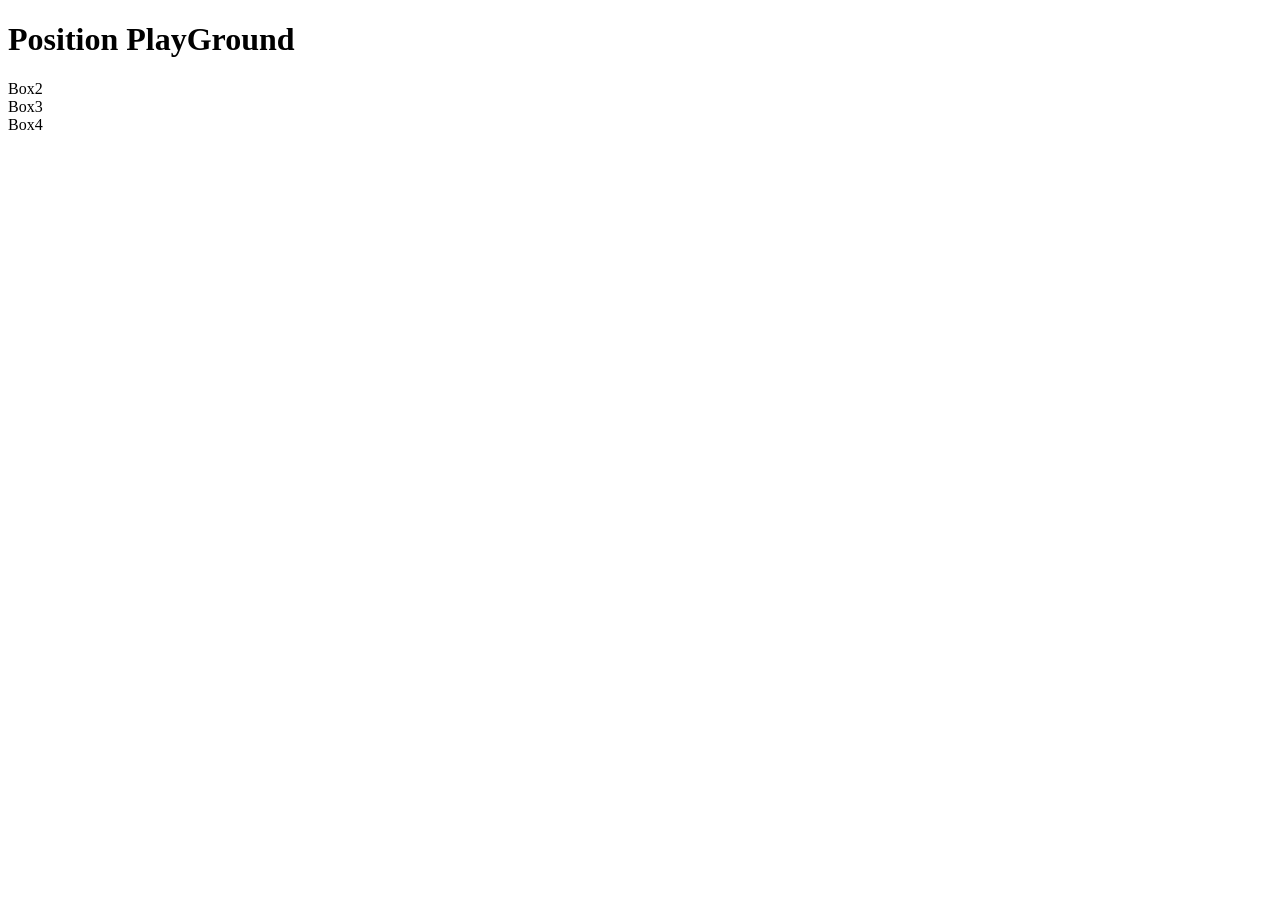
<file: index.html>
<!DOCTYPE html>
<html lang="en">
<head>
    <meta charset="UTF-8">
    <meta name="viewport" content="width=device-width, initial-scale=1.0">
    <title>AxoraWeb</title>
    <link rel="stylesheet" href="index.css">
</head>
<body>
   <!-- <div class="box">
    Lorem ipsum dolor sit amet, consectetur adipisicing elit. Fugiat, quia esse quo minima inventore dignissimos ad, ipsa non expedita ratione suscipit rem fuga vero magnam? Adipisci eos corporis placeat repudiandae.
   </div>
   <h1 class="heading">Heading 1</h1>
   <h2 class="heading">Heading 2</h2>
   <h3 class="heading">Heading 3</h3>


   <button>Get Started</button> -->


<!-- 

   <h1 id="h1">heading 1</h1>
   <h1 id="h2">heading 2</h1>
   <h1 id="h3">heading 3</h1>
   <h1 id="h4">heading 4</h1>

   <p>
   Lorem, ipsum dolor sit amet consectetur adipisicing elit. Quibusdam enim doloremque neque aut inventore sapiente blanditiis magni sed, itaque non voluptates? Recusandae ducimus nulla possimus veritatis distinctio impedit laudantium quam?
   Quo voluptas laborum delectus porro vitae illo repellat voluptate dolorem quia libero asperiores fugit inventore, provident possimus rerum ratione at quos impedit nemo laudantium sed! Omnis maiores ullam accusantium. Iure!
   Minus reiciendis cumque voluptatem officiis, ipsam voluptatum harum fugiat placeat et animi sint veniam alias odit inventore sequi ullam cum vero delectus soluta distinctio dolor? Magni illum deserunt autem hic.
   Ducimus, sint nam quisquam maxime vitae accusantium consequatur omnis porro at possimus vero magni? Placeat eum perspiciatis doloremque! Ad molestiae cumque fugit voluptates eius nesciunt ipsam, minus earum repudiandae rerum.
   Ut incidunt eveniet animi magni at dicta quis itaque, debitis necessitatibus hic repudiandae, beatae officia expedita suscipit nesciunt? Tenetur quod voluptate sit architecto numquam nam ipsum, natus sapiente cum reiciendis?
   Provident, dolorem officiis modi qui velit sit odio aspernatur laboriosam rem nobis sed accusamus porro doloribus id quaerat nesciunt adipisci, accusantium corrupti. Delectus qui magni eligendi nulla sed dolores dignissimos?
   Maxime doloremque provident quo voluptates accusantium voluptas incidunt labore dignissimos quidem nesciunt quas cupiditate maiores qui, inventore est aut enim alias debitis! Dolorum corporis non illo. Officiis ipsum neque placeat!
   Molestiae architecto excepturi tempore vel. Tempora ut iusto, asperiores explicabo quos laborum quae dolor voluptate, accusamus amet, architecto placeat culpa fugit cum tempore sequi labore ipsa perspiciatis. Eum, earum optio!
   Repellendus voluptatum dignissimos, illum voluptatibus iste inventore odio non dolores. Sequi deleniti perferendis molestiae enim doloremque aperiam cum placeat iste! Nemo iusto adipisci temporibus cumque repellat earum doloribus. Facere, quas?
   Iusto sequi officia a vel odit cupiditate nesciunt minima ullam exercitationem, porro, sed tempora incidunt similique dolor iure neque! Quidem quos odit quasi fugit quibusdam iure delectus facilis asperiores nostrum?, ipsum dolor sit amet consectetur adipisicing elit. Quam eligendi, dicta illo nesciunt ab id voluptatum odio iusto magnam quae doloremque omnis nemo quos, eaque, quisquam deleniti asperiores nobis cum. 
</p> -->
    <!-- <h1>heading</h1>

    <p>Lorem ipsum dolor sit amet consectetur adipisicing elit. Neque iusto corrupti ad libero molestias quos eaque, suscipit aliquam, possimus, voluptas dolorem incidunt? At, fugiat nihil? Quaerat, sequi nisi. Molestiae, iure?</p>

    <button>let's go</button>

    <div> atif</div> -->


    <!-- <div>div 1</div>
    <br>
    <div>div 2</div>
    <br>
    <div>div 3</div> -->

   

   <!-- <div>it is a div</div>
   <button>click me</button> -->

   <!-- <header> <div id="navbar">
      <a id="logo">amazon.in</a>
      <a href="#">Account </a>
      <a href="#">My Cart</a>
      <a href="#">contact us</a>
         <input placeholder="search amazon.in">
         <button>Search</button>
    </div></header>
   <div id="content">
    <div class="contentbox"></div>
    <div class="contentbox"></div>
    <div class="contentbox"></div>
   </div>
   <footer>footer</footer> -->
<h1>Position PlayGround</h1>
<div id="box1"></div>
<div id="box2">Box2</div>
<div id="box3">Box3</div>
<div id="box4">Box4</div>
</body>
</html>
</file>
<file: index.css>
/* *  {
    padding: 0%;
    margin: 0%;
}

#navbar {
    height: 60px;
    color: white;
    background-color: black;
}

button {
    background-color:  rgb(67, 102, 15);
}

#logo {
    background-color: rgb(67, 102, 15) ; 
    font-size: 25px;
}

a {
    margin-right: 100px;
    text-decoration: none;
 }   */

 
 
 
 
 /* .box {
    background-color: blue;
     color: white; 
} */

/* .heading {
    color: red;
} */

/* button {
    background-color: brown;
    margin-left: 200px;
} */ 

/* 
p {
    text-align: center;
}
/* h1 {
    text-align: center;
    text-decoration: red dotted underline;
} */

/* a {
    text-decoration: none;
}

#h1 {
    font-weight: normal;
}

#h3 {
    font-weight: lighter;
} */

 /* div {
    width: 100px;
    height: 100px;
    background-color: gray;
    border-style:double;
    /* border-radius: 50px; */
    /* padding-left: 25px;
}


h1 {
    width: 200px;
    height: 150px;
    background-color: blue;
    text-align: end;
    border-style: dashed;
}

button {
    width: 100px;
    height: 100px;
     border-style: initial;
    text-align: left;
    border-width: 55px; 
    border: 5px dashed red;
}  */ 

 
/* 

div {
display: inline;
} */


/* .contentbox {
    height: 100px;
    width: 100px;
} */


div {
  
}


#box1 {
}


#box2 {
</file>
